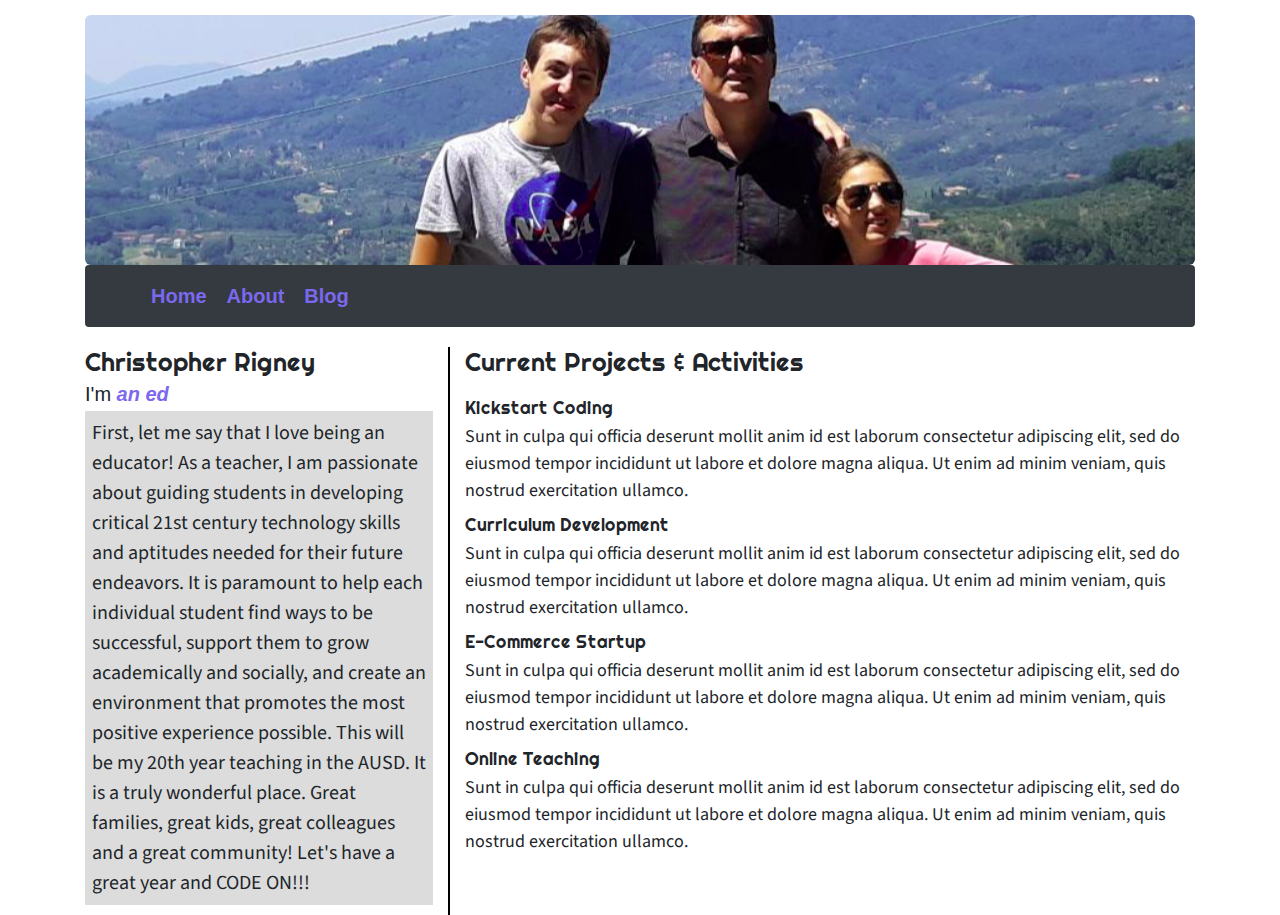
<file: index.html>
<!DOCTYPE html>
<html lang="en">
<head>
  <title>Rigney Connection</title>
  <meta charset="utf-8">
  <meta name="viewport" content="width=device-width, initial-scale=1">
  
  <!--code for scrolling-->
  <link href="//maxcdn.bootstrapcdn.com/bootstrap/3.3.0/css/bootstrap.min.css" rel="stylesheet" id="bootstrap-css">
  <script src="//maxcdn.bootstrapcdn.com/bootstrap/3.3.0/js/bootstrap.min.js"></script>
  <script src="//code.jquery.com/jquery-1.11.1.min.js"></script>
  <script src="type.js"></script>

<!--page code-->
  <link rel="stylesheet" href="https://maxcdn.bootstrapcdn.com/bootstrap/4.5.2/css/bootstrap.min.css">
  <script src="https://ajax.googleapis.com/ajax/libs/jquery/3.5.1/jquery.min.js"></script>
  <script src="https://cdnjs.cloudflare.com/ajax/libs/popper.js/1.16.0/umd/popper.min.js"></script>
  <script src="https://maxcdn.bootstrapcdn.com/bootstrap/4.5.2/js/bootstrap.min.js"></script>
  
  <link href="https://fonts.googleapis.com/css2?family=Righteous&display=swap" rel="stylesheet">
  <!--<link href="https://fonts.googleapis.com/css2?family=Source+Sans+Pro&display=swap" rel="stylesheet">-->

<link rel="stylesheet" href="styles.css">
  <style>

  </style>
</head>
<body>

<div class="container">

<div class="jumbotron text-center" id="banner" style="margin-bottom:0">
  <h1 class="header-h1"></h1>
  <p></p> 
</div>

<nav class="navbar navbar-expand-sm bg-dark navbar-dark">
  <a class="navbar-brand" href="#"></a>
  <button class="navbar-toggler" type="button" data-toggle="collapse" data-target="#collapsibleNavbar">
    <span class="navbar-toggler-icon"></span>
  </button>
  <div class="collapse navbar-collapse" id="collapsibleNavbar">
    <ul class="navbar-nav">
      <li class="nav-item">
        <a href="index.html">Home</a>
      </li>
      <li class="nav-item">
        <a href="about.html">About</a>
      </li>
      <li class="nav-item">
        <a href="blog.html">Blog</a>
      </li>    
    </ul>
  </div>  
</nav>

<br /><br /><br /><br />


  <div class="row">
    <div class="col-sm-4 side-control">
     <h1 style="font-family: 'Righteous', cursive;">Christopher Rigney</h1>
	 <h2 style="text-align:left;"> I'm 
  <a href="" class="typewrite" data-period="2000" data-type='[ "an educator.", "a developer.", "an innovator." ]'>
    <span class="wrap"></span>
  </a>
</h2>

      <p style="background:#DCDCDC; padding:7px;" class="writing">
	 First, let me say that I love being an educator! As a teacher, I am passionate about guiding students in developing critical 21st century technology skills and aptitudes needed for their future endeavors. It is paramount to help each individual student find ways to be successful, support them to grow academically and socially, and create an environment that promotes the most positive experience possible.
This will be my 20th year teaching in the AUSD. It is a truly wonderful place. Great families, great kids, great colleagues and a great community!
Let's have a great year and CODE ON!!!
	  </p>

 </div>
 
 
		
    <div class="col-sm-8">
	
	<h1 style="font-family: 'Righteous', cursive;">Current Projects & Activities</h1>
	<br />
		
      <h3 style="font-family: 'Righteous', cursive;">Kickstart Coding</h2>
      <p>Sunt in culpa qui officia deserunt mollit anim id est laborum consectetur adipiscing elit, sed do eiusmod tempor incididunt ut labore et dolore magna aliqua. Ut enim ad minim veniam, quis nostrud exercitation ullamco.</p>
     
	  
      <h3 style="font-family: 'Righteous', cursive;">Curriculum Development</h2>
      <p>Sunt in culpa qui officia deserunt mollit anim id est laborum consectetur adipiscing elit, sed do eiusmod tempor incididunt ut labore et dolore magna aliqua. Ut enim ad minim veniam, quis nostrud exercitation ullamco.</p>
     
	  
	  <h3 style="font-family: 'Righteous', cursive;">E-Commerce Startup</h2>
      <p>Sunt in culpa qui officia deserunt mollit anim id est laborum consectetur adipiscing elit, sed do eiusmod tempor incididunt ut labore et dolore magna aliqua. Ut enim ad minim veniam, quis nostrud exercitation ullamco.</p>
     
	
	  <h3 style="font-family: 'Righteous', cursive;">Online Teaching</h2>
	  <p>Sunt in culpa qui officia deserunt mollit anim id est laborum consectetur adipiscing elit, sed do eiusmod tempor incididunt ut labore et dolore magna aliqua. Ut enim ad minim veniam, quis nostrud exercitation ullamco.</p>
     

	
	</div>
  </div>

</div>

</body>
</html>
</file>
<file: styles.css>
@import url('https://fonts.googleapis.com/css2?family=Source+Sans+Pro&display=swap');

  nav {
float: right;
padding: 20px;
width:100%;
}

a {
color: mediumslateblue;
text-decoration: none;
font-weight: bold;
padding-right:20px;
font-size:20px;
}

a:hover {
color:lightslategray;
text-decoration: none;
}

/*original from bootstrap class=nav-link*/
  #banner {
   width:100%; /*width of your image*/
   height:250px; /*height of your image*/
   background:url(./banner.png) no-repeat center;
   margin:0; /* If you want no margin */
   padding:0; /*if your want to padding */
}

.header-h1{
	font-size:75px;
	color:white;
	font-family: 'Righteous', cursive;
	vertical-align:
}

 .index-img {
	display: block;
  margin-left: auto;
  margin-right: auto;
  width: 75%;
      } 

 .about-img {
    height: 350px;
    background: url(./about_me.jpg) no-repeat center;
	border-radius:10px;
	border:2px solid black;
  } 
  
  .blog-img {
    height: 350px;
    background: url(./vndc.png) no-repeat center;
		border-radius:10px;
	border:2px solid black;
  }

.side-control{
border-right:2px solid black;
}

p {
	font-family: 'Source Sans Pro', sans-serif;
	font-size:18px;
}
  .writing{
	font-family: 'Source Sans Pro', sans-serif;
  font-size:20px;
  }
  
.typewrite{
	font-size:1em;
	font-style:italic;
}

/*MEDIA QUERY*/
@media only screen and (max-width : 600px) {
/*
	  #banner {
	display:none;
	}
*/
	.side-control {
		border: 0;
	}
	
	.about-img {
		border:0;
		}
		
	.blog-img {
		border:0;
		}
		
}
</file>
